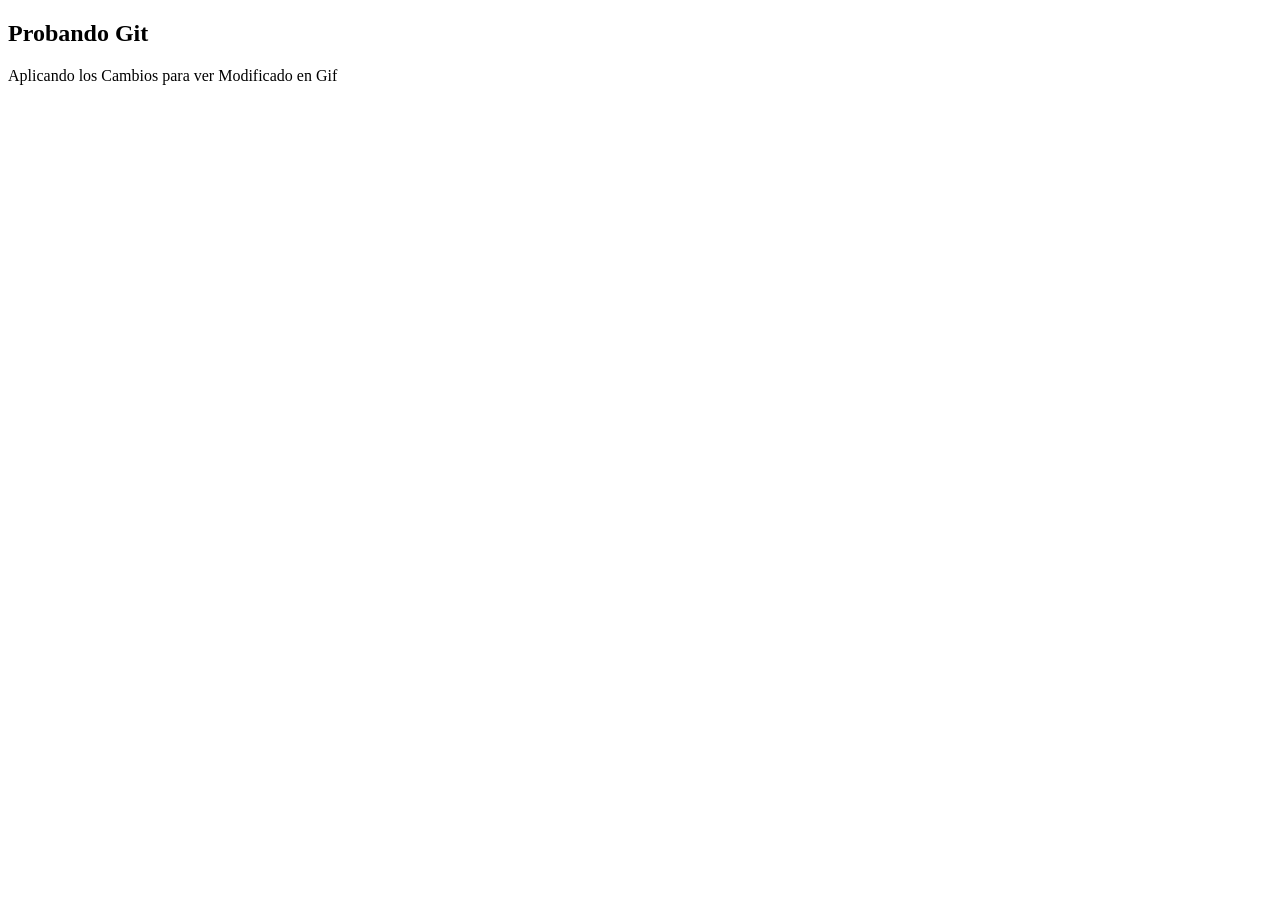
<file: index.html>
<!DOCTYPE html>
<html lang="en">
<head>
    <meta charset="UTF-8">
    <meta http-equiv="X-UA-Compatible" content="IE=edge">
    <meta name="viewport" content="width=device-width, initial-scale=1.0">
    <title>Curso de Git</title>
</head>
<body>
    <section>
        <h1>Probando Git </h1>
        <p>Aplicando los Cambios para ver Modificado en Gif</p>
    </section>
</body>
</html>
<!--
    Lo primero es crear un Directorio para que GIT Haga un seguimiento de los archivos el primer Ccomando sería
°git init(se ejecuta solo una vez, es para llevar el seguimiento, se usa normalmente al comenzar el project)
    -Esto crea dos Áreas: Area de ensayo(stating area), permite ver los archivos sin haberlos guardados en el repositorio local
                          Repositorio local
°git add: se usa para hacerle seguimiento a uno  o varios archivos en especifico
°git commit: comando para llevar del area del ensayo al repositorio local 

git bash es la consola de git 

con el clic derecho podemos abrir las opciones y abrir la consola en el directorio que queriamos

comandos: 
git status -s (muestra los archivos nuevos que no estan en seguimiento)los muestra con signos de interrogación
 luego de aplicar el git ADD los muestra con una A al lado quiere decir que está en el area de ensayo
para llevar del area de ensayo al repositorio haremos un commit, se puede agregar una descripción para estar al tanto lo que se haya guardado
git commit -m "Comienzo del proyecto"


°Para ver el listado de los commit que he realizado usamos el siguiente comando
git log --oneline

°Para restaurar a una versión anterior
git reset --hard(codigo de la version que queremos volver)
hay que estar pendiente con este retorno xq borra las versiones que tenía hasta este punto 
-->
</file>
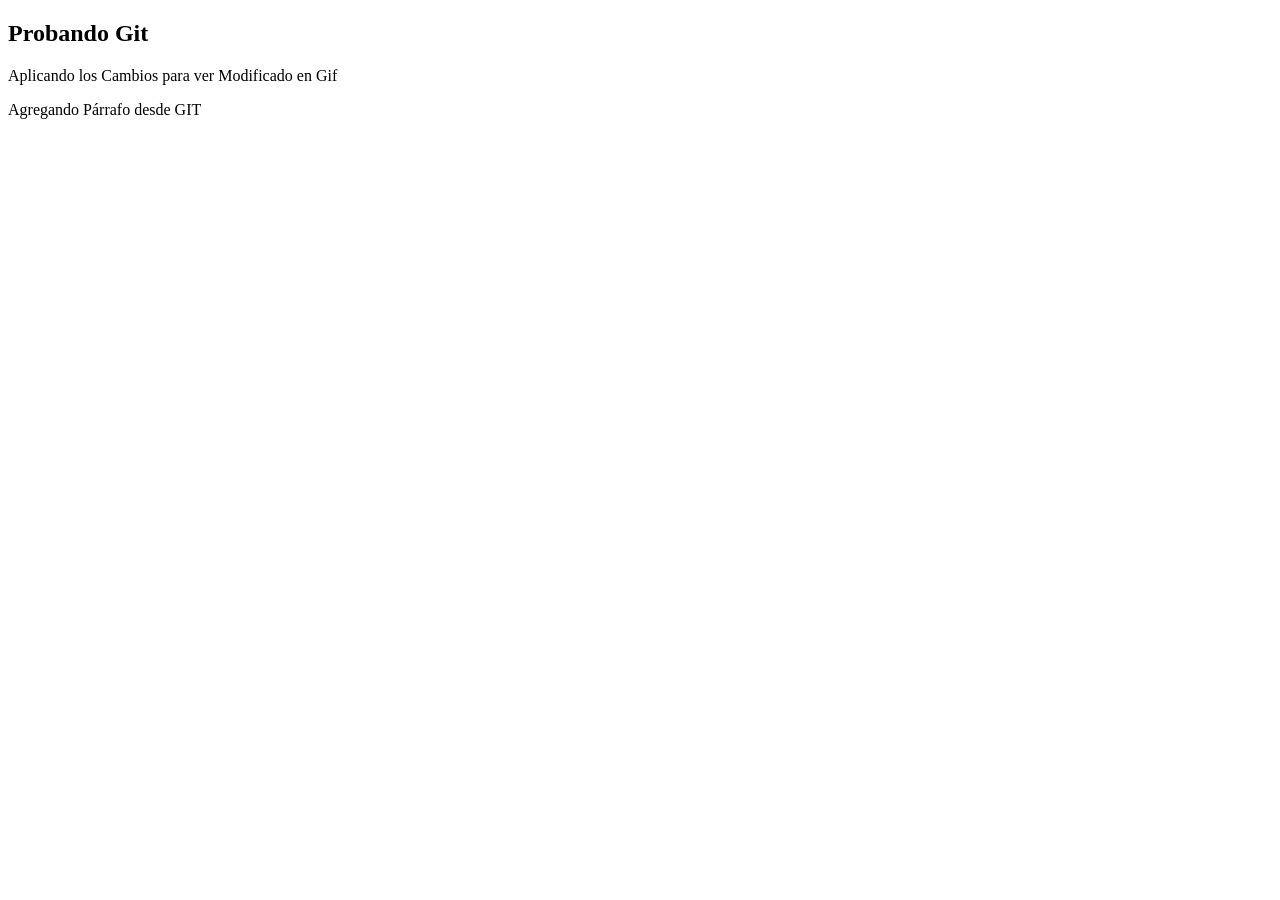
<file: video2_Creando_Repositorio.html>
<!DOCTYPE html>
<html lang="en">
<head>
    <meta charset="UTF-8">
    <meta http-equiv="X-UA-Compatible" content="IE=edge">
    <meta name="viewport" content="width=device-width, initial-scale=1.0">
    <title>Curso de Git</title>
</head>
<body>
    <section>
        <h1>Probando Git </h1>
        <p>Aplicando los Cambios para ver Modificado en Gif</p>
        <p>Agregando Párrafo desde GIT</p>
    </section>
</body>
</html>
<!--
    Lo primero es crear un Directorio para que GIT Haga un seguimiento de los archivos el primer Ccomando sería
°git init(se ejecuta solo una vez, es para llevar el seguimiento, se usa normalmente al comenzar el project)
    -Esto crea dos Áreas: Area de ensayo(stating area), permite ver los archivos sin haberlos guardados en el repositorio local
                          Repositorio local
°git add: se usa para hacerle seguimiento a uno  o varios archivos en especifico
°git commit: comando para llevar del area del ensayo al repositorio local 

git bash es la consola de git 

con el clic derecho podemos abrir las opciones y abrir la consola en el directorio que queriamos

comandos: 
git status -s (muestra los archivos nuevos que no estan en seguimiento)los muestra con signos de interrogación
 luego de aplicar el git ADD los muestra con una A al lado quiere decir que está en el area de ensayo
para llevar del area de ensayo al repositorio haremos un commit, se puede agregar una descripción para estar al tanto lo que se haya guardado
git commit -m "Comienzo del proyecto"


°Para ver el listado de los commit que he realizado usamos el siguiente comando
git log --oneline

°Para restaurar a una versión anterior
git reset --hard(codigo de la version que queremos volver)
hay que estar pendiente con este retorno xq borra las versiones que tenía hasta este punto 
-->
</file>
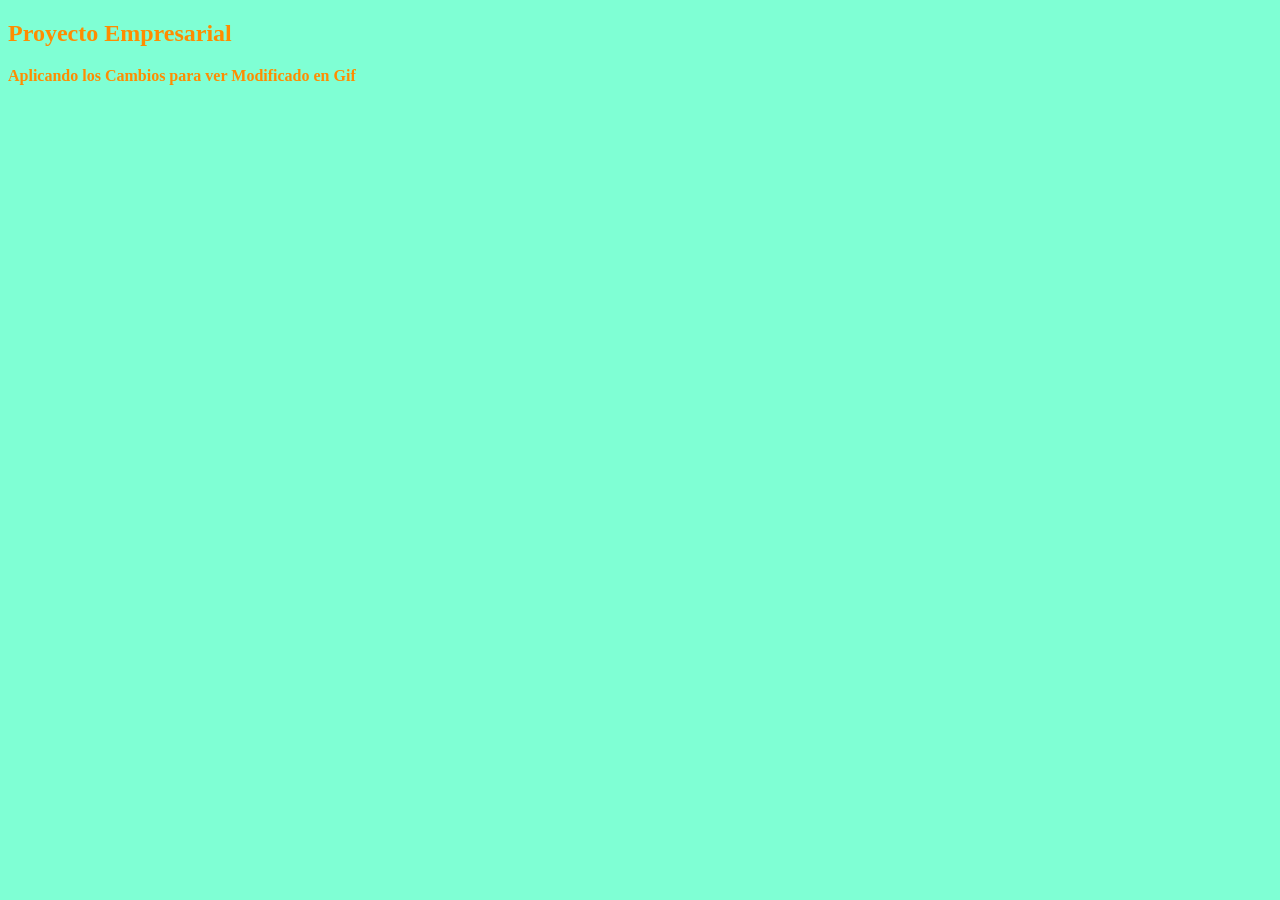
<file: video3_AlgunosComandos_subirAGithub.html>
<!DOCTYPE html>
<html lang="en">
<head>
    <meta charset="UTF-8">
    <meta http-equiv="X-UA-Compatible" content="IE=edge">
    <meta name="viewport" content="width=device-width, initial-scale=1.0">
    <title>Curso de Git</title>
    <link rel="stylesheet" href="css/estilos.css" type="text/css">
</head>
<body>
    <section>
        <h1>Proyecto Empresarial </h1>
        <p>Aplicando los Cambios para ver Modificado en Gif</p>
    </section>
</body>
</html>
<!--
    Lo primero es crear un Directorio para que GIT Haga un seguimiento de los archivos el primer Ccomando sería
°git init(se ejecuta solo una vez, es para llevar el seguimiento, se usa normalmente al comenzar el project)
    -Esto crea dos Áreas: Area de ensayo(stating area), permite ver los archivos sin haberlos guardados en el repositorio local
                          Repositorio local
°git add: se usa para hacerle seguimiento a uno  o varios archivos en especifico
°git commit: comando para llevar del area del ensayo al repositorio local 

git bash es la consola de git 

con el clic derecho podemos abrir las opciones y abrir la consola en el directorio que queriamos

comandos: 
git status -s (muestra los archivos nuevos que no estan en seguimiento)los muestra con signos de interrogación
 luego de aplicar el git ADD los muestra con una A al lado quiere decir que está en el area de ensayo
para llevar del area de ensayo al repositorio haremos un commit, se puede agregar una descripción para estar al tanto lo que se haya guardado
git commit -m "Comienzo del proyecto"


°Para ver el listado de los commit que he realizado usamos el siguiente comando
git log --oneline

°Para restaurar a una versión anterior
git reset --hard(codigo de la version que queremos volver)
hay que estar pendiente con este retorno xq borra las versiones que tenía hasta este punto 

con git add . aplicamos llevar a todos los archivos al area de ensayo 

cuando tengo un AM es que tengo archivos que ya estaban en el area de ensayo y se han modificado 
para agregar los archivos que estan modificados del area de ensayo y pasarlos al repositorio local  podemos combinar los comandos que quedaría así 
git commit -am "parrafo y Tamaño Fuente agregue color azul"

Para modificar las descripciones necesitamos abrir el editor vim, para abrirlo colocaremos 
git commit --amend

Para que me funcionara xq tenía un error cuando cree el enlace al repositorio se creo el enlace del origen y no me dejaba crear unano nuevo
decía que ya existía investigando vi que tenia que quitar el origen y luego aplicar de nuevo el add 

se agregan mas cambios

git remote remove origin
git remote add origin https://github.com/username/remote-repository

Luego cuando tenga algun cambio en el repositorio y quiera bajar el project apluco git pull

Para especificar versiones de nuestro projecto se unan las TAGS sirven para especificar esas versiones
$ git push --tags


Para clonar el repositorio con git le damos a la olción CODE y copiamos el link, abrimos la consola de GIT GIT bash y colocamos el comando 
https://github.com/taurydes/CursoGit.git ---.> este sería el ejemplo 

-->
</file>
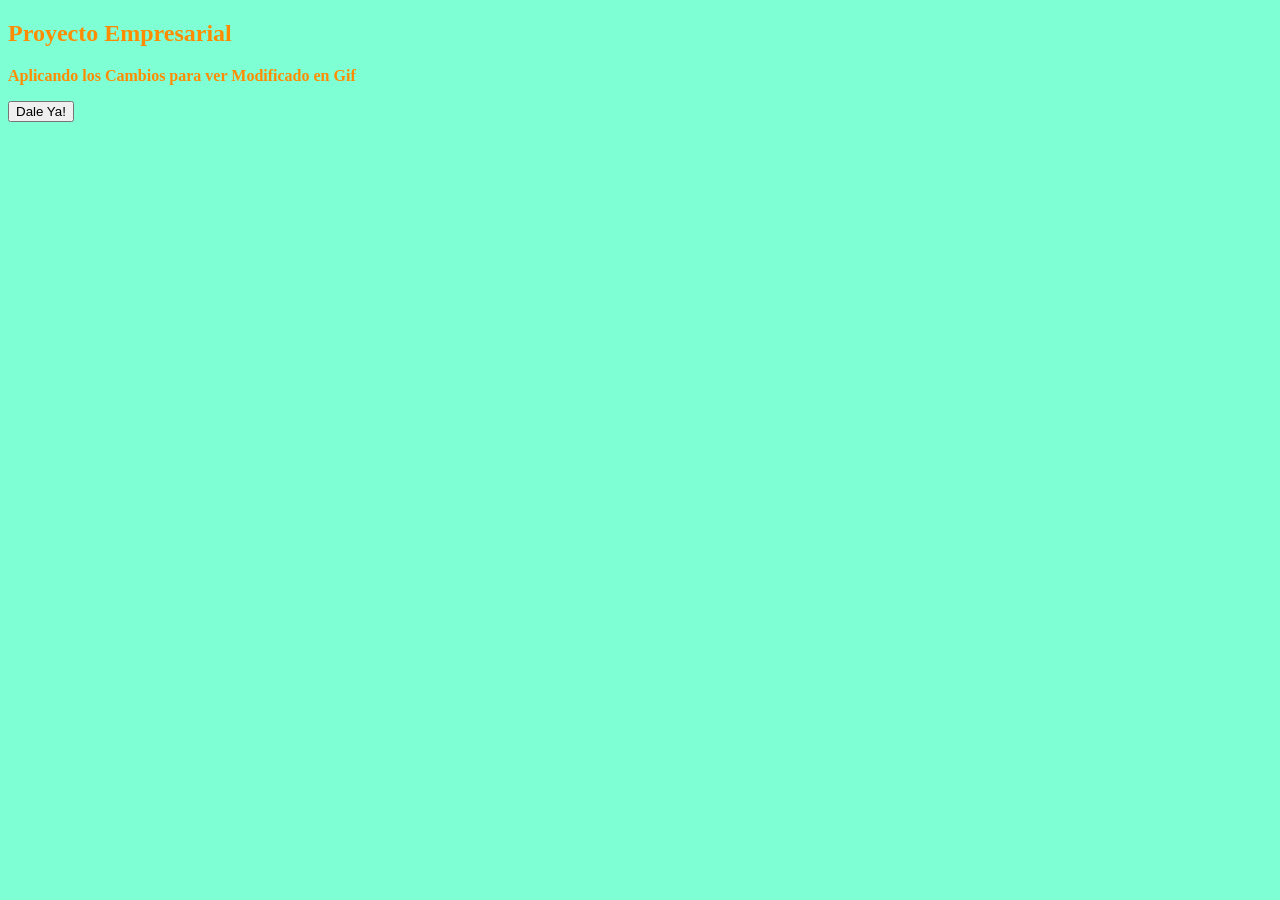
<file: video5_Ramas_O_Branch.html>
<!DOCTYPE html>
<html lang="en">
<head>
    <meta charset="UTF-8">
    <meta http-equiv="X-UA-Compatible" content="IE=edge">
    <meta name="viewport" content="width=device-width, initial-scale=1.0">
    <title>Curso de Git</title>
    <link rel="stylesheet" href="css/estilos.css" type="text/css">
    <script src="js/javascript.js"></script>
</head>
<body>
    <section>
        <h1>Proyecto Empresarial </h1>
        <p>Aplicando los Cambios para ver Modificado en Gif</p>
        <input type="button" onclick="saludo()" value="Dale Ya!">
    </section>
</body>
</html>
<!--

    las Ramas o branch son Líneas de Tiempo, la Principal es la Rama Master, es la Rama primera que se crea
    el merch es la unión de las ramas 

    probaremos las branch  
    git brach (nombredeseado)
    con git branch puedo ver las ramas existentes y en la que estoy ubicado
    git checkout (ramadeseada) para cambiar de ramas 

    Importante el merch se debe hacer desde la rama master 
-->
</file>
<file: css/estilos.css>
body{
    background-color: aquamarine;
    font-weight:bold ;
    color: darkorange;
}
</file>
